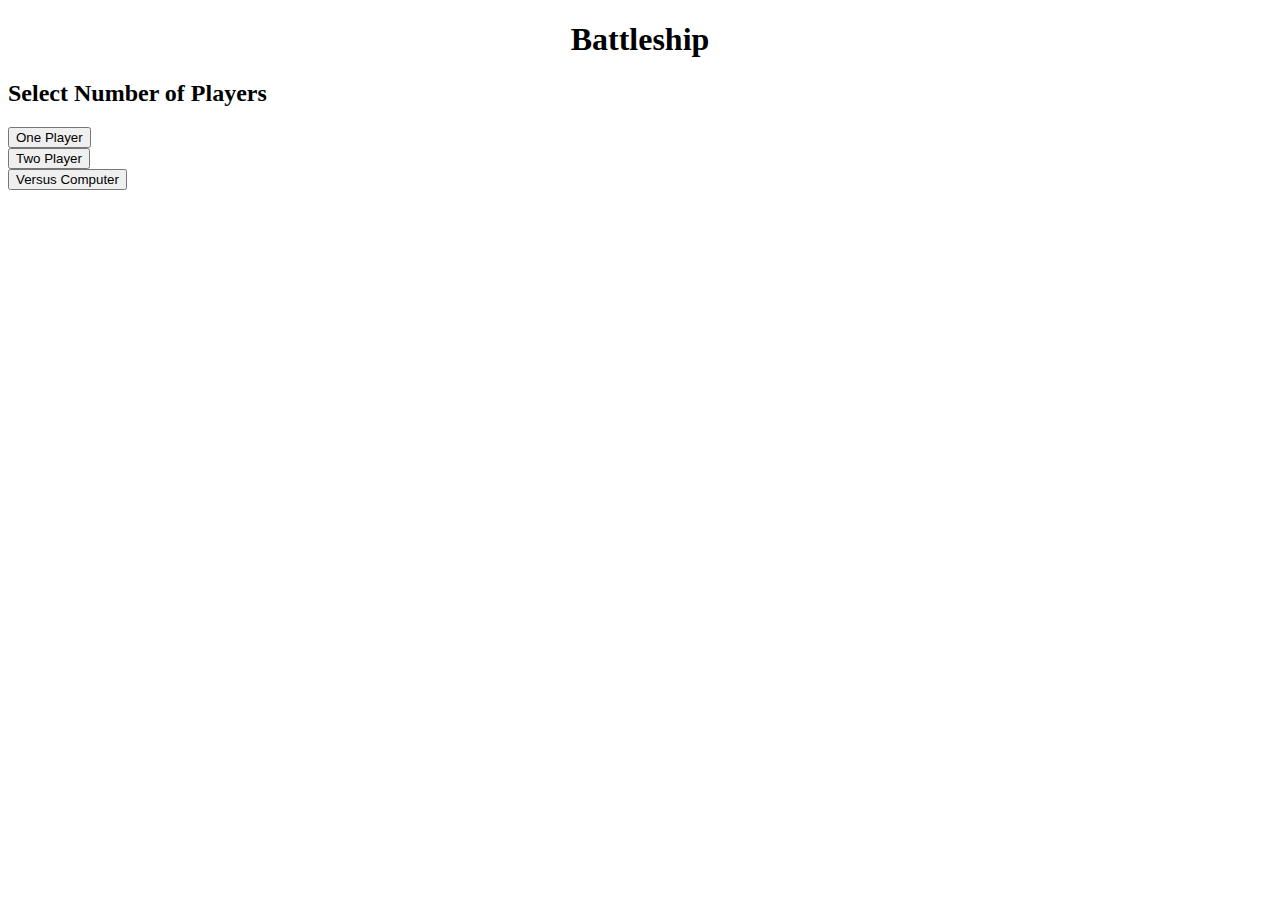
<file: battle-ship/index.html>
<!DOCTYPE html>
<html>

<head>
    <meta charset="UTF-8">
    <meta name="viewport" content="width=device-width, initial-scale=1.0">
    <title>Battleship</title>
    <link rel="stylesheet" href="./assets/css/index.css">
    <script type="module" src="./assets/js/index.js"></script>
</head>

<body>
   <div id="battleship__grid">
    <h1 class="battleship__title">Battleship</h1>
    <div id="select-players-div">
    <h2> Select Number of Players</h2>
      <div class="btn1">  <button class="one-player" data-btn_id="onePlayer">One Player</button></div>
        <div class="btn2"><button class="two-player" data-btn_id="twoPlayer">Two Player</button></div>
        <div class="btnPc"><button class="cp-player" data-btn_id="vsPlayer">Versus Computer</button></div>
    </div>


        <div class="youWin" id="youWin">YOU WIN!</div>
        <div class="reset-div" id="reset-div"><button class="reset" id="reset">Reset Game</button></div>
        <div id="table__boards" class="tables-appear">
            <div id="row__cordinates" class="battle__ship-row">
                <div id="cordinate" class="battle__ship-area"></div>
                <div id="cordinate" class="battle__ship-area">A</div>
                <div id="cordinate" class="battle__ship-area">B</div>
                <div id="cordinate" class="battle__ship-area">C</div>
                <div id="cordinate" class="battle__ship-area">D</div>
                <div id="cordinate" class="battle__ship-area">E</div>
                <div id="cordinate" class="battle__ship-area">F</div>
                <div id="cordinate" class="battle__ship-area">G</div>
                <div id="cordinate" class="battle__ship-area">H</div>
                <div id="cordinate" class="battle__ship-area">I</div>
            </div>
            <div id="row__0" class="battle__ship-row">
                <div id="cordinate" class="battle__ship-area">0</div>
                <div id="00" data-row="0" data-col="A" class="battle__ship-area"></div>
                <div id="01" data-row="0" data-col="B" class="battle__ship-area"></div>
                <div id="02" data-row="0" data-col="C" class="battle__ship-area"></div>
                <div id="03" data-row="0" data-col="D" class="battle__ship-area"></div>
                <div id="04" data-row="0" data-col="E" class="battle__ship-area"></div>
                <div id="05" data-row="0" data-col="F" class="battle__ship-area"></div>
                <div id="06" data-row="0" data-col="G" class="battle__ship-area"></div>
                <div id="0" data-row="0" data-col="H" class="battle__ship-area"></div>
                <div id="0" data-row="0" data-col="I" class="battle__ship-area"></div>
            </div>
            <div id="row__1" class="battle__ship-row">
                <div id="cordinate" class="battle__ship-area">1</div>
                <div id="0" data-row="1" data-col="A" class="battle__ship-area"></div>
                <div id="0" data-row="1" data-col="B" class="battle__ship-area"></div>
                <div id="0" data-row="1" data-col="C" class="battle__ship-area"></div>
                <div id="0" data-row="1" data-col="D" class="battle__ship-area"></div>
                <div id="0" data-row="1" data-col="E" class="battle__ship-area"></div>
                <div id="0" data-row="1" data-col="F" class="battle__ship-area"></div>
                <div id="0" data-row="1" data-col="G" class="battle__ship-area"></div>
                <div id="0" data-row="1" data-col="H" class="battle__ship-area"></div>
                <div id="0" data-row="1" data-col="I" class="battle__ship-area"></div>
            </div>
            <div id="row__2" class="battle__ship-row">
                <div id="cordinate" class="battle__ship-area">2</div>
                <div id="0" data-row="2" data-col="A" class="battle__ship-area"></div>
                <div id="0" data-row="2" data-col="B" class="battle__ship-area"></div>
                <div id="0" data-row="2" data-col="C" class="battle__ship-area"></div>
                <div id="0" data-row="2" data-col="D" class="battle__ship-area"></div>
                <div id="0" data-row="2" data-col="E" class="battle__ship-area"></div>
                <div id="0" data-row="2" data-col="F" class="battle__ship-area"></div>
                <div id="0" data-row="2" data-col="G" class="battle__ship-area"></div>
                <div id="0" data-row="2" data-col="H" class="battle__ship-area"></div>
                <div id="0" data-row="2" data-col="I" class="battle__ship-area"></div>
            </div>
            <div id="row__3" class="battle__ship-row">
                <div id="cordinate" class="battle__ship-area">3</div>
                <div id="0" data-row="3" data-col="A" class="battle__ship-area"></div>
                <div id="0" data-row="3" data-col="B" class="battle__ship-area"></div>
                <div id="0" data-row="3" data-col="C" class="battle__ship-area"></div>
                <div id="0" data-row="3" data-col="D" class="battle__ship-area"></div>
                <div id="0" data-row="3" data-col="E" class="battle__ship-area"></div>
                <div id="0" data-row="3" data-col="F" class="battle__ship-area"></div>
                <div id="0" data-row="3" data-col="G" class="battle__ship-area"></div>
                <div id="0" data-row="3" data-col="H" class="battle__ship-area"></div>
                <div id="0" data-row="3" data-col="I" class="battle__ship-area"></div>
            </div>
            <div id="row__4" class="battle__ship-row">
                <div id="cordinate" class="battle__ship-area">4</div>
                <div id="0" data-row="4" data-col="A" class="battle__ship-area"></div>
                <div id="0" data-row="4" data-col="B" class="battle__ship-area"></div>
                <div id="0" data-row="4" data-col="C" class="battle__ship-area"></div>
                <div id="0" data-row="4" data-col="D" class="battle__ship-area"></div>
                <div id="0" data-row="4" data-col="E" class="battle__ship-area"></div>
                <div id="0" data-row="4" data-col="F" class="battle__ship-area"></div>
                <div id="0" data-row="4" data-col="G" class="battle__ship-area"></div>
                <div id="0" data-row="4" data-col="H" class="battle__ship-area"></div>
                <div id="0" data-row="4" data-col="I" class="battle__ship-area"></div>
            </div>
            <div id="row__5" class="battle__ship-row">
                <div id="cordinate" class="battle__ship-area">5</div>
                <div id="0" data-row="5" data-col="A" class="battle__ship-area"></div>
                <div id="0" data-row="5" data-col="B" class="battle__ship-area"></div>
                <div id="0" data-row="5" data-col="C" class="battle__ship-area"></div>
                <div id="0" data-row="5" data-col="D" class="battle__ship-area"></div>
                <div id="0" data-row="5" data-col="E" class="battle__ship-area"></div>
                <div id="0" data-row="5" data-col="F" class="battle__ship-area"></div>
                <div id="0" data-row="5" data-col="G" class="battle__ship-area"></div>
                <div id="0" data-row="5" data-col="H" class="battle__ship-area"></div>
                <div id="0" data-row="5" data-col="I" class="battle__ship-area"></div>
            </div>
            <div id="row__6" class="battle__ship-row">
                <div id="cordinate" class="battle__ship-area">6</div>
                <div id="0" data-row="6" data-col="A" class="battle__ship-area"></div>
                <div id="0" data-row="6" data-col="B" class="battle__ship-area"></div>
                <div id="0" data-row="6" data-col="C" class="battle__ship-area"></div>
                <div id="0" data-row="6" data-col="D" class="battle__ship-area"></div>
                <div id="0" data-row="6" data-col="E" class="battle__ship-area"></div>
                <div id="0" data-row="6" data-col="F" class="battle__ship-area"></div>
                <div id="0" data-row="6" data-col="G" class="battle__ship-area"></div>
                <div id="0" data-row="6" data-col="H" class="battle__ship-area"></div>
                <div id="0" data-row="6" data-col="I" class="battle__ship-area"></div>
            </div>
            <div id="row__7" class="battle__ship-row">
                <div id="cordinate" class="battle__ship-area">7</div>
                <div id="0" data-row="7" data-col="A" class="battle__ship-area"></div>
                <div id="0" data-row="7" data-col="B" class="battle__ship-area"></div>
                <div id="0" data-row="7" data-col="C" class="battle__ship-area"></div>
                <div id="0" data-row="7" data-col="D" class="battle__ship-area"></div>
                <div id="0" data-row="7" data-col="E" class="battle__ship-area"></div>
                <div id="0" data-row="7" data-col="F" class="battle__ship-area"></div>
                <div id="0" data-row="7" data-col="G" class="battle__ship-area"></div>
                <div id="0" data-row="7" data-col="H" class="battle__ship-area"></div>
                <div id="0" data-row="7" data-col="I" class="battle__ship-area"></div>
            </div>
            <div id="row__8" class="battle__ship-row">
                <div id="cordinate" class="battle__ship-area">8</div>
                <div id="0" data-row="8" data-col="A" class="battle__ship-area"></div>
                <div id="0" data-row="8" data-col="B" class="battle__ship-area"></div>
                <div id="0" data-row="8" data-col="C" class="battle__ship-area"></div>
                <div id="0" data-row="8" data-col="D" class="battle__ship-area"></div>
                <div id="0" data-row="8" data-col="E" class="battle__ship-area"></div>
                <div id="0" data-row="8" data-col="F" class="battle__ship-area"></div>
                <div id="0" data-row="8" data-col="G" class="battle__ship-area"></div>
                <div id="0" data-row="8" data-col="H" class="battle__ship-area"></div>
                <div id="0" data-row="8" data-col="I" class="battle__ship-area"></div>
            </div>
        </div>
    </div>
</body>

</html>
</file>
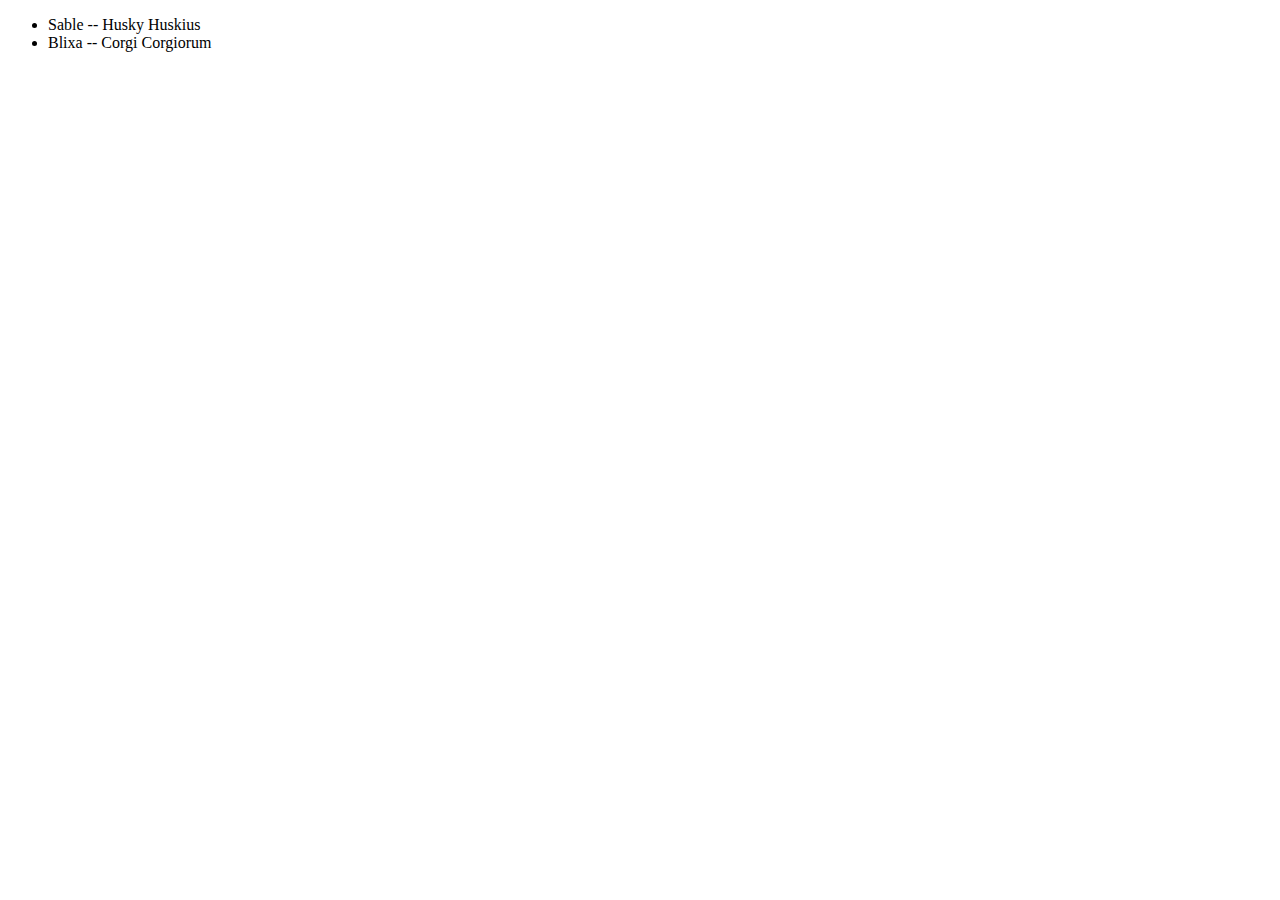
<file: dataAttribute/index.html>
<!DOCTYPE html>
<html>
<body>
    <ul id="dogs"></ul>
</body>
<script>
    const DOGS = {
    101: {
      id: 101,
      name: "Sable",
      genus: "Husky Huskius"
    },

    234: {
      id: 234,
      name: "Blixa",
      genus: "Corgi Corgiorum"
    }
  };

  // // Fill dogsUl with list items; one per dog.
  // const dogUl = document.getElementById("dogs");
  // Object.keys(DOGS).forEach( id => {
  //   const dog = DOGS[id];

  //   const dogLi = document.createElement("li");
  //   dogLi.innerText = dog.name + " -- " + dog.genus;

  //   // store the dog's id in a **data-* attribute**
  //   dogLi.setAttribute("data-id", dog.id);

  //   dogUl.append(dogLi);

  // });

  const dogUl = document.getElementById("dogs");
    Object.keys(DOGS).forEach( id => {
        const dog = DOGS[id];

        const dogLi = document.createElement("li");
        dogLi.innerText = dog.name + " -- " + dog.genus;

        // store the dog's id in a **data-* attribute**
        dogLi.setAttribute("data-id", dog.id);

        // add event listener to alert the dogs id
        dogLi.addEventListener("click", e => {
            const dog = e.target;
            alert(`Dog #${dog.dataset.id} loves you!`);
        });

        dogUl.append(dogLi);
    });
    // const sable = document.querySelector('li[data-id="101"]');
    // delete sable.dataset.id;
</script>
</html>
</file>
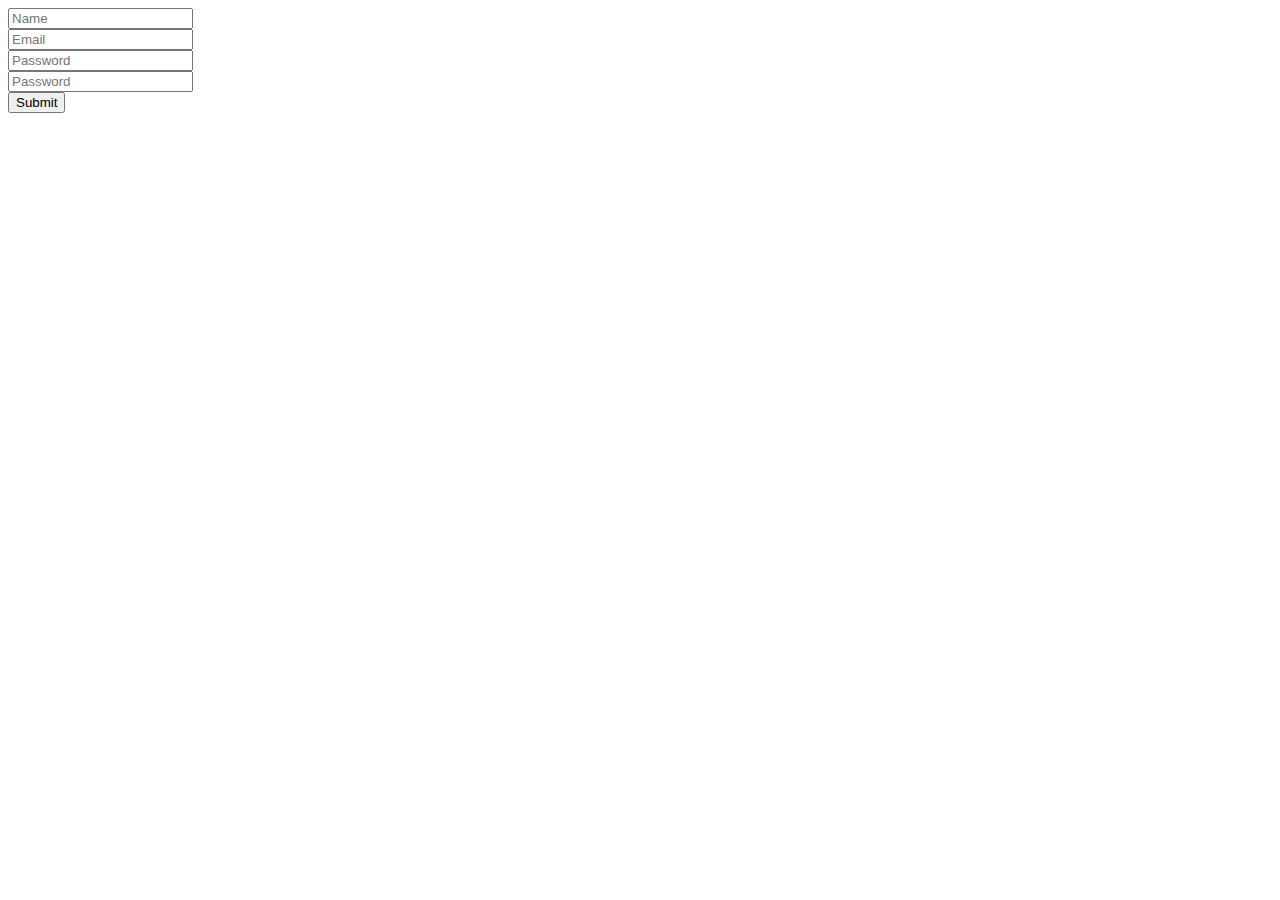
<file: defaultbehavour/index.html>
<!DOCTYPE html>
<html>
  <head>
    <script src="script.js" ></script>
  </head>
  <body>
    <form class="form form--signup" id="signup-form">
      <input class="form__field" id="name" type="text" placeholder="Name" style="display:block">
      <input class="form__field" id="email" type="text" placeholder="Email" style="display:block">
      <input class="form__field" id="password" type="text" placeholder="Password" style="display:block">
      <input class="form__field" id="confirm-password" type="text" placeholder="Password" style="display:block">
      <button class="form__submit" id="submit" type="submit">Submit</button>
    </form>
  </body>
</html>
</file>
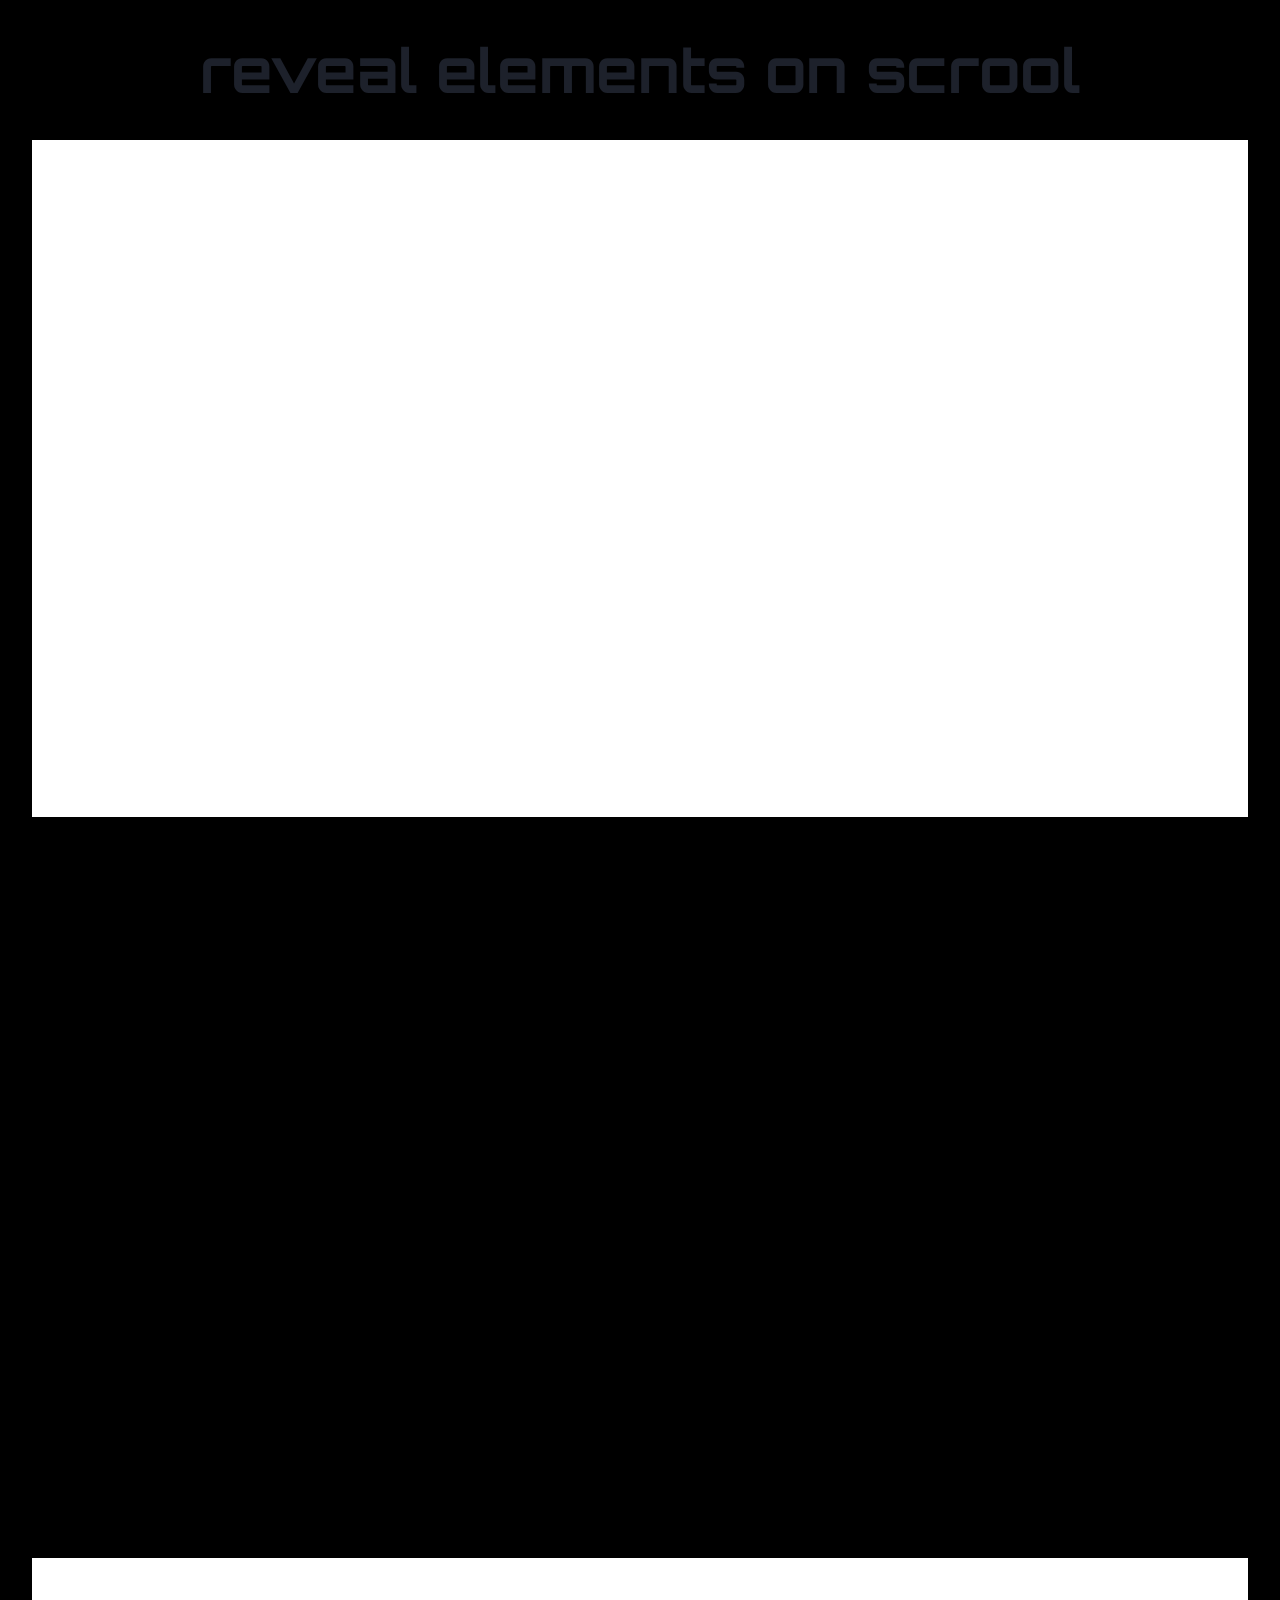
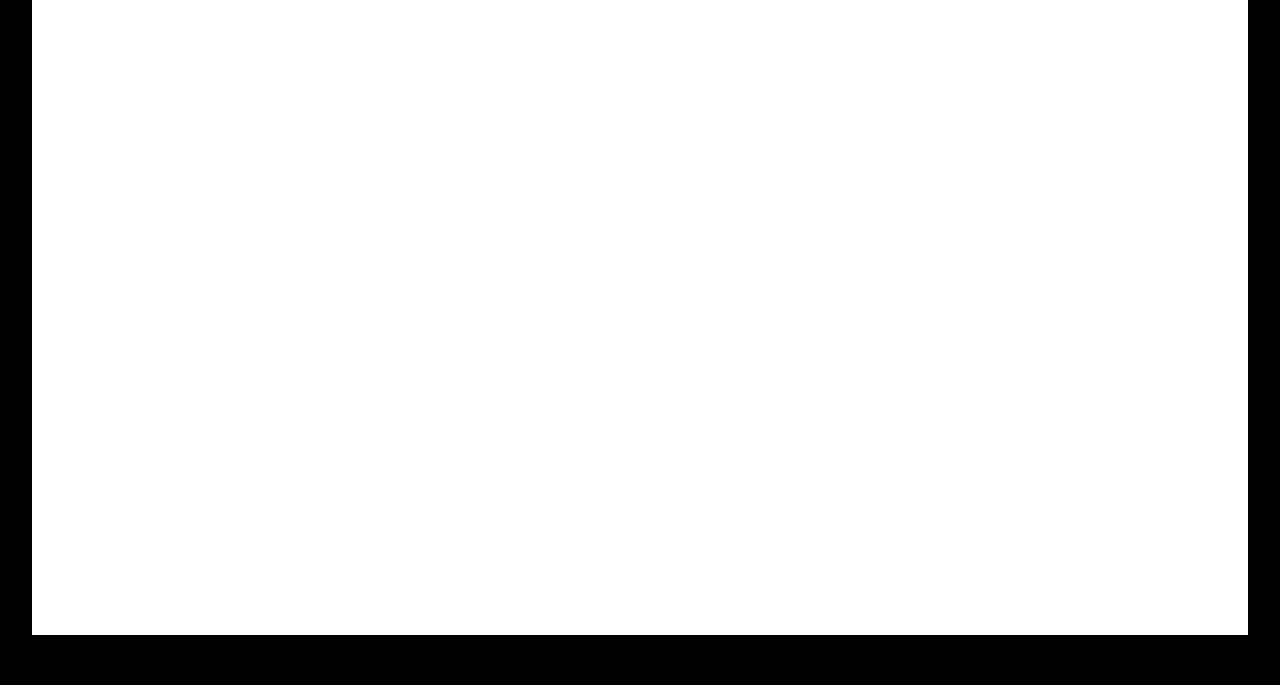
<file: scroll-elements/index.html>
<!DOCTYPE html>
<html>
    <head>

        <link rel="stylesheet" href="./style.css">

        <meta name="viewport" content="width=device-width, initial-scale=1.0">
        <title>Imotechnologics</title>
    </head>
    <body>
<section>
  <h1>reveal elements on scrool</h1>
</section>
<section>
  <div class="container reveal">
    <h2>Your Title</h2>
    <div class="cards">
      <div class="text-cards">
        <h3>title</h3>
        <p>DESCRIPTION:
          Hello! I'm Alan Garza SEO of Imotechnologics, a passionate and results-driven software engineer with a strong background in creating innovative web solutions. With a diverse skill set spanning from front-end technologies like React and JavaScript to back-end frameworks such as Django and Flask, I thrive in building robust and user-centric applications.
        </p>
      </div>
      <div class="text-cards">
        <h3>title</h3>
        <p>DESCRIPTION:
          Hello! I'm Alan Garza SEO of Imotechnologics, a passionate and results-driven software engineer with a strong background in creating innovative web solutions. With a diverse skill set spanning from front-end technologies like React and JavaScript to back-end frameworks such as Django and Flask, I thrive in building robust and user-centric applications.
        </p>
      </div>
      <div class="text-cards">
        <h3>title</h3>
        <p>DESCRIPTION:
          Hello! I'm Alan Garza SEO of Imotechnologics, a passionate and results-driven software engineer with a strong background in creating innovative web solutions. With a diverse skill set spanning from front-end technologies like React and JavaScript to back-end frameworks such as Django and Flask, I thrive in building robust and user-centric applications.
        </p>
      </div>
    </div>
  </div>
</section>
<section>
  <div class="container reveal">
    <h2>Your Title</h2>
    <div class="cards">
      <div class="text-cards">
        <h3>title</h3>
        <p>DESCRIPTION:
          Hello! I'm Alan Garza SEO of Imotechnologics, a passionate and results-driven software engineer with a strong background in creating innovative web solutions. With a diverse skill set spanning from front-end technologies like React and JavaScript to back-end frameworks such as Django and Flask, I thrive in building robust and user-centric applications.
        </p>
      </div>
      <div class="text-cards">
        <h3>title</h3>
        <p>DESCRIPTION:
          Hello! I'm Alan Garza SEO of Imotechnologics, a passionate and results-driven software engineer with a strong background in creating innovative web solutions. With a diverse skill set spanning from front-end technologies like React and JavaScript to back-end frameworks such as Django and Flask, I thrive in building robust and user-centric applications.
        </p>
      </div>
      <div class="text-cards">
        <h3>title</h3>
        <p>DESCRIPTION:
          Hello! I'm Alan Garza SEO of Imotechnologics, a passionate and results-driven software engineer with a strong background in creating innovative web solutions. With a diverse skill set spanning from front-end technologies like React and JavaScript to back-end frameworks such as Django and Flask, I thrive in building robust and user-centric applications.
        </p>
      </div>
    </div>
  </div>
</section>
<section>
  <div class="container reveal">
    <h2>Your Title</h2>
    <div class="cards">
      <div class="text-cards">
        <h3>title</h3>
        <p>DESCRIPTION:
          Hello! I'm Alan Garza SEO of Imotechnologics, a passionate and results-driven software engineer with a strong background in creating innovative web solutions. With a diverse skill set spanning from front-end technologies like React and JavaScript to back-end frameworks such as Django and Flask, I thrive in building robust and user-centric applications.
        </p>
      </div>
      <div class="text-cards">
        <h3>title</h3>
        <p>DESCRIPTION:
          Hello! I'm Alan Garza SEO of Imotechnologics, a passionate and results-driven software engineer with a strong background in creating innovative web solutions. With a diverse skill set spanning from front-end technologies like React and JavaScript to back-end frameworks such as Django and Flask, I thrive in building robust and user-centric applications.
        </p>
      </div>
      <div class="text-cards">
        <h3>title</h3>
        <p>DESCRIPTION:
          Hello! I'm Alan Garza SEO of Imotechnologics, a passionate and results-driven software engineer with a strong background in creating innovative web solutions. With a diverse skill set spanning from front-end technologies like React and JavaScript to back-end frameworks such as Django and Flask, I thrive in building robust and user-centric applications.
        </p>
      </div>
    </div>
  </div>
</section>
<script type="text/javascript">
  window.addEventListener('scroll', reveal);

  function reveal(){
    const reveals = document.querySelectorAll('.reveal')

    for(let i = 0; i < reveals.length; i++) {
      const windowHeight = window.innerHeight;
      let revealtop = reveals[i].getBoundingClientRect().top;
      let revealpoint = 150;

      if(revealtop < windowHeight - revealpoint) {
        reveals[i].classList.add('active');
      } else{
        reveals[i].classList.remove('active');
      }
    }
  }
</script>
    </body>
</html>
</file>
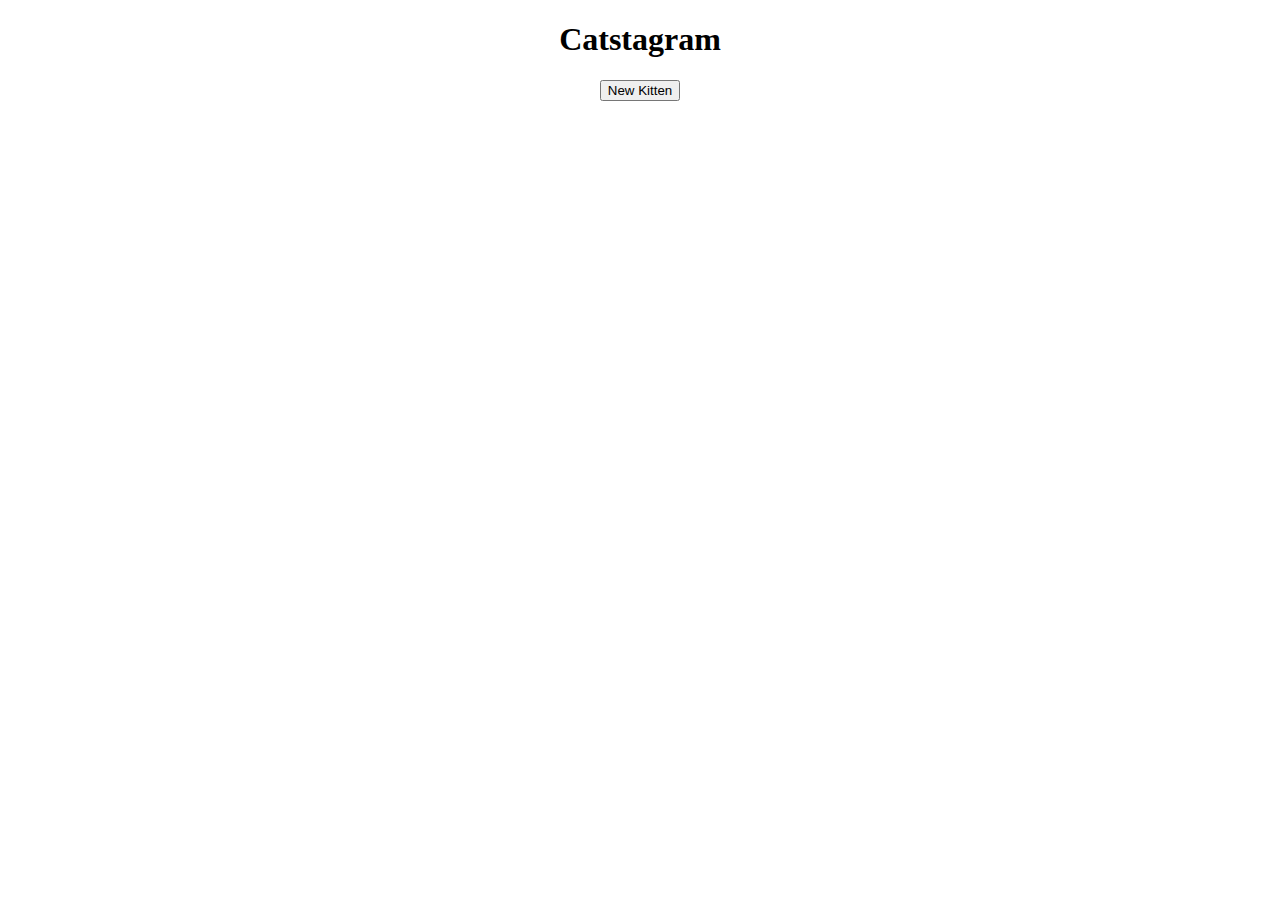
<file: catstagram/public/index.html>
<!DOCTYPE html>
<html lang="en">

<head>
  <meta charset="UTF-8" />
  <meta name="viewport" content="width=device-width, initial-scale=1.0" />
  <script type="module" src="./index.js"></script>
  <title>Catstagram</title>
</head>

<body>
</body>

</html>
</file>
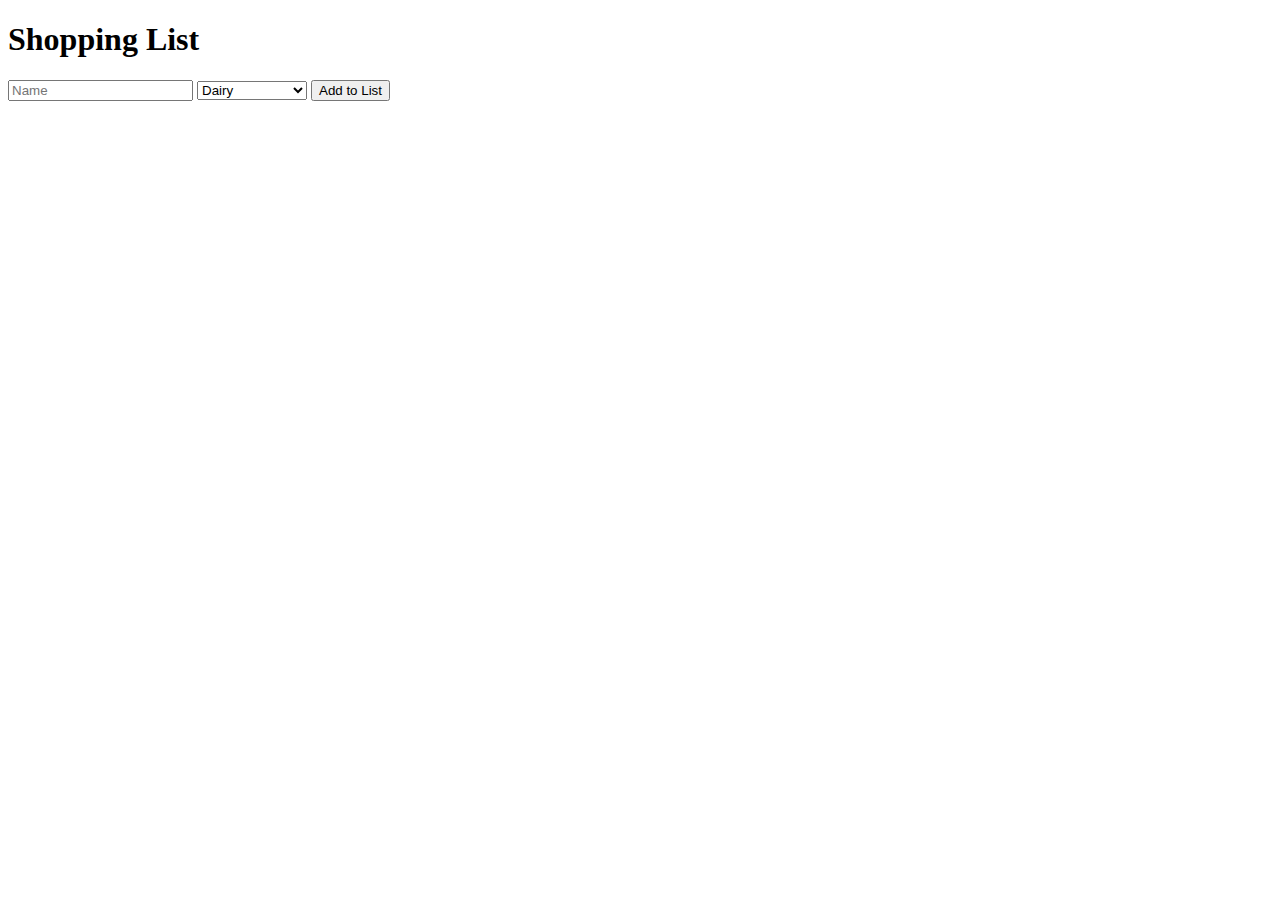
<file: dataAttribute/excersice/index.html>
<!DOCTYPE html>
<html>

<head>
    <title>Practice Data Attribute</title>
    <link rel="stylesheet" href="index.css">
    <script src="./data.js"></script>
</head>

<body>
    <h1>Shopping List</h1>
    <form>
        <input type="text" placeholder="Name" id="name" />
        <select id="type">
            <option value="drinks">Drinks</option>
            <option value="bakery">Bakery</option>
            <option value="canned">Canned Foods</option>
            <option value="dairy" selected>Dairy</option>
            <option value="frozen">Frozen</option>
            <option value="meats">Meats</option>
            <option value="produce">Produce</option>
            <option value="toiletries">Toiletries</option>
            <option value="other">Other</option>
        </select>
        <button type="button" id="add">Add to List</button>
    </form>
    <ul id="shopping-list">

    </ul>
</body>

</html>
</file>
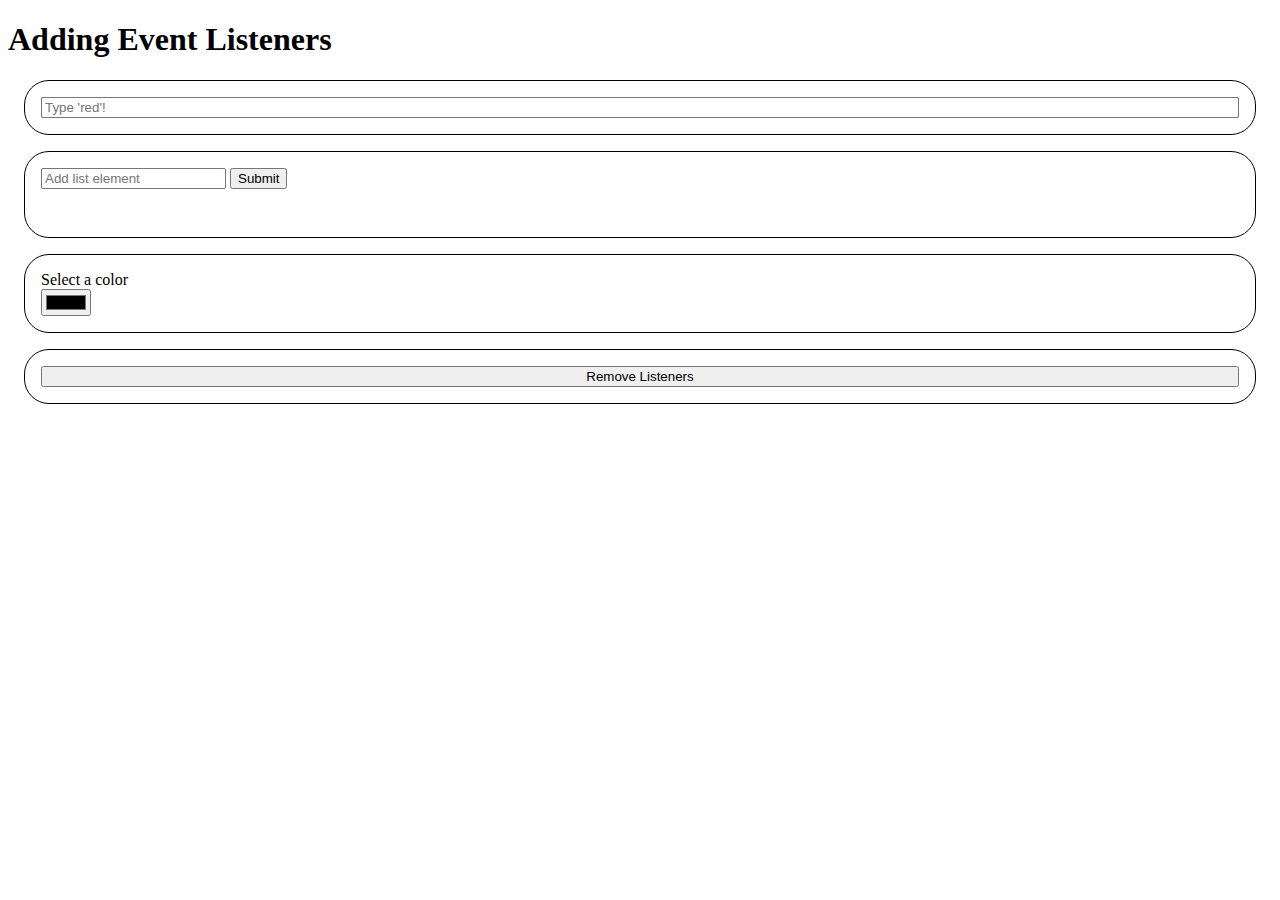
<file: EventListeners/event-Listener-removing-onLoad/index.html>
<!DOCTYPE html>
<html>

<head>
    <title>Practice Adding and Removing Event Listeners</title>
    <link rel="stylesheet" href="index.css">
    <script src="./events.js"></script>
</head>

<body>
    <h1>Adding Event Listeners</h1>
    <section id="section-1">
        <input id="red-input" placeholder="Type 'red'!" />
    </section>
    <section id="section-2">
        <div>
            <input id="list-add" placeholder="Add list element" />
            <button id="add-item" type="submit">Submit</button>
        </div>
        <ul></ul>
    </section>
    <section id="section-3">
        <label for="color">Select a color</label>
        <input data-shading="none" id="color-select" type="color" name="color" />
    </section>
    <section id="section-4">
        <button id="remove-listeners">Remove Listeners</button>
    </section>
</body>

</html>
</file>
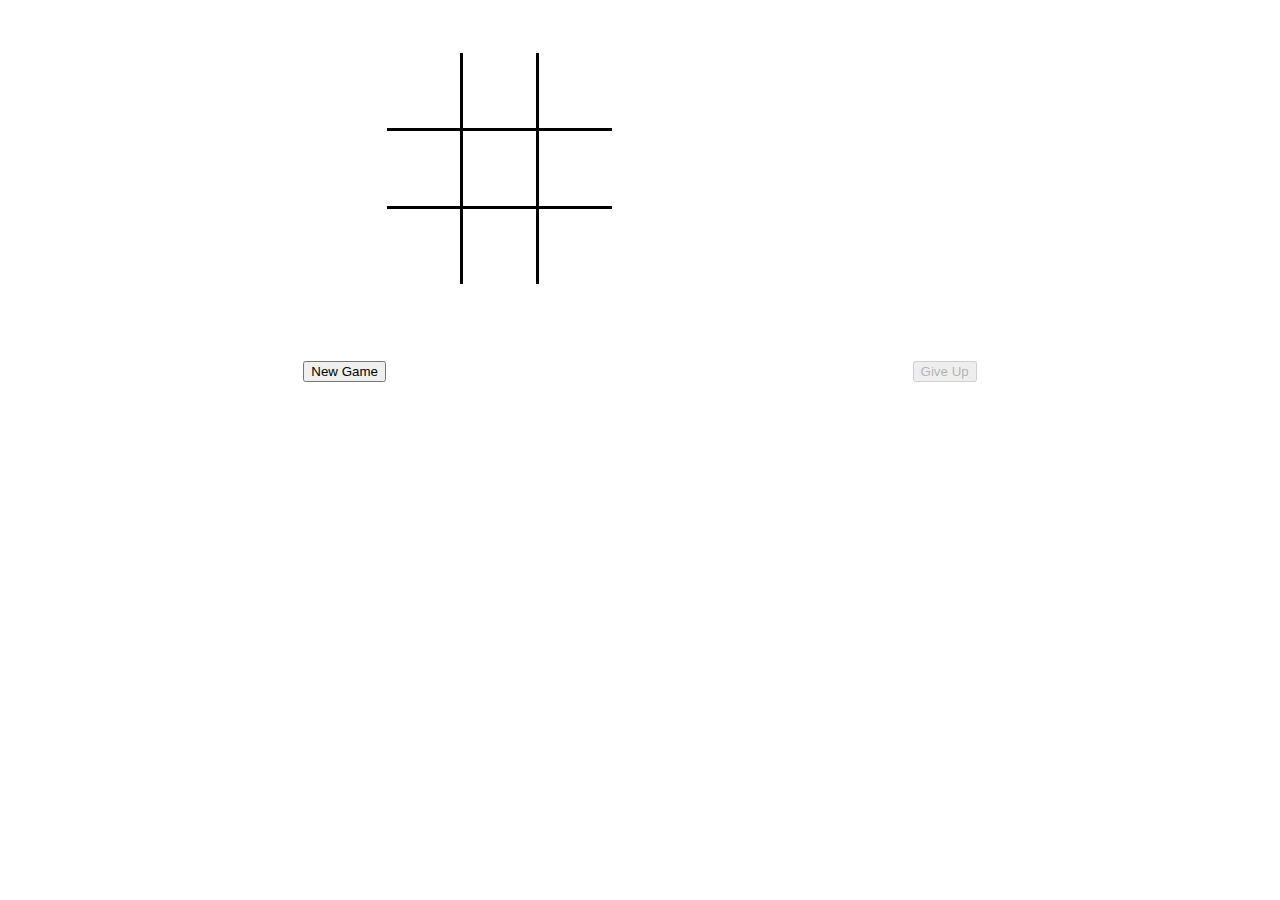
<file: tictactoe-portfolio/public/index.html>
<!DOCTYPE html>
<html lang="en">

<head>
  <meta charset="UTF-8">
  <meta name="viewport" content="width=device-width, initial-scale=1.0">
  <title>Tic-Tac-Toe</title>
  <link rel="stylesheet" href="./main.css">
  <script src="./tic-tac-toe.js"></script>
</head>

<body>
  <!-- HTML structure for the UI: -->
  <!-- Your code here -->
  <div id="winner__sec"></div>
  <div id="tictactoe">
    <div id="row0" class="row row-border">
      <div id="square00" class="table-square col-border" data-row="0" data-col="0"></div>
      <div id="square01" class="table-square col-border" data-row="0" data-col="1"></div>
      <div id="square02" class="table-square " data-row="0" data-col="2"></div>
    </div>
    <div id="row1" class="row row-border">
      <div id="square10" class="table-square col-border" data-row="1" data-col="0"></div>
      <div id="square11" class="table-square col-border" data-row="1" data-col="1"></div>
      <div id="square12" class="table-square " data-row="1" data-col="2"></div>
    </div>
    <div id="row2" class="row">
      <div id="square20" class="table-square col-border" data-row="2" data-col="0"></div>
      <div id="square21" class="table-square col-border" data-row="2" data-col="1"></div>
      <div id="square22" class="table-square" data-row="2" data-col="2"></div>
    </div>
  </div>
  <div class="game-btns">
    <button id="new-game">New Game</button>
    <button id="give-up" disabled>Give Up</button>
  </div>
</body>

</html>
</file>
<file: battle-ship/assets/css/index.css>
/* Your code here */
.players-div-remove{
  display: none;
}

.select_players {
  display: none;
}

.tables-appear{
  border: 1px solid gray;
  display: none;
}

.battleship__title{
  text-align: center;
}
.battleship__grid{
  margin: 1rem;
  display: flex;
}

.battle__ship-row{
  display: flex;
  justify-content: center;
  align-items: center;
}

.battle__ship-area{
  width: 25px;
  height: 25px;
  border: 1px solid black;
  margin: 1px;
  display: flex;
  justify-content: center;
  align-items: center;
  text-align: center;
}

#cordinate{
  border: none;
  text-align: center;
}

.youWin {
  display: none;
}

#youWin{
  text-align: center;
}

.reset-div{
  display: none;
}
#reset-div{
  text-align: center;
}
</file>
<file: scroll-elements/style.css>
@import url('https://fonts.googleapis.com/css2?family=Orbitron:wght@600&display=swap');

*{
  margin: 0;
  padding: 0;
  box-sizing: border-box;
  font-family: 'Orbitron', sans-serif;
}
body{
  background-color: black;
  color: white;
}

section{
  display: flex;
  justify-content: center;
  align-items: center;
  margin: 2rem;
}

section:nth-child(1) {
  color: #1d212b;
}
section:nth-child(2) {
  color: #1d212b;
  background: #fff;
}
section:nth-child(3) {
  color: #1d212b;
}
section:nth-child(4) {
  color: #1d212b;
  background: #fff;
}

section .container {
  margin: 100px;
}
section h1{
  font-size: 60px;
}
section h2{
  font-size: 40px;
  text-align: center;
  text-transform: uppercase;
}

section .cards{
  display: flex;
}

section .cards .text-cards{
  background-color: aliceblue;
  margin: 20px;
  padding: 20px;
}

section .cards .text-cards h3{
  font-size: 30px;
  text-align: center;
  text-transform: uppercase;
  margin-bottom: 10px;
}

@media (max-width: 900px) {
  section h1{
    font-size: 40px;
  }

  section .cards {
    flex-direction: column;
  }
}
.reveal{
  position: relative;
  transform: translateY(150px);
  opacity: 0;
  transition: all 2s ease;
}

.reveal.active {
  transform: translateY(0px);
  opacity: 1;
}
</file>
<file: dataAttribute/excersice/index.css>
li {
    list-style-type: none;
    width: 33%;
    padding: 10px 15px;
    margin-bottom: 5px;
    border-radius: 25px;
}

/* Your code here */

[data-type="drinks"]{
    background-color: aliceblue;
}
[data-type="bakery"]{
    background-color: rgb(64, 99, 129);
}
[data-type="canned"]{
    background-color: rgb(48, 117, 122);
}
[data-type="dairy"]{
    background-color: rgb(114, 158, 72);
}
[data-type="frozen"]{
    background-color: rgb(102, 39, 110);
}
[data-type="meats"]{
    background-color: rgb(74, 64, 109);
}
[data-type="produce"]{
    background-color: rgb(164, 196, 202);
}
[data-type="toiletries"]{
    background-color: rgb(185, 151, 142);
}
[data-type="other"]{
    background-color: rgb(30, 32, 23);
}
</file>
<file: EventListeners/event-Listener-removing-onLoad/index.css>
section {
    display: flex;
    flex-direction: column;
    justify-content: center;
    margin: 1em;
    padding: 1em;
    border: 1px solid black;
    border-radius: 25px;
}
</file>
<file: tictactoe-portfolio/public/main.css>
#winner__sec{
  text-align: center;
}
#tictactoe{
  display: flex;
  flex-direction: column;
  justify-content: center;
  max-width: 225px;
  max-height: 225px;
  padding: 3rem 30%;

}

.row{
  display: flex;
}
.row-border{
  border-bottom: 3px solid black;
}
.table-square{
  width: 75px;
  height: 75px;
}
.col-border{
 border-right: 3px solid black;
}

.game-btns {
  padding: 2rem;
  display: flex;
  justify-content: space-around;
}

/* .circle {
  width: 20px;
  height: 20px;
  background-color: blue;
  border-radius: 50%;
  position: absolute;
  transform: translate(-50%, -50%);
  pointer-events: none;
  transition: transform 0.3s, opacity 0.3s, width 0.3s, height 0.3s;
  opacity: 0;
} */
.circle {
  width: 40px;
  height: 40px;

  border: 7px solid rgb(146, 100, 255);
  border-radius: 50%;
  position: absolute;
  transform-origin: center center;
  transform: scale(0); /* Initial scale to 0 for the grow effect */
  pointer-events: none;
  transition: transform 0.4s ease-in-out, opacity 0.4s ease-in-out, width 0.3s ease-in-out, height 0.3s ease-in-out;
  opacity: 1; /* Initial opacity to 1 */
}

/* .circle2 {
  width: 40px;
  height: 40px;
  background-color: white;
  border-radius: 50%;
  position: absolute;
  transform-origin: center center;
  transform: scale(0);

  pointer-events: none;
  transition: transform 0.3s ease-in-out, opacity 0.4s ease-in-out, width 0.3s ease-in-out, height 0.3s ease-in-out;
  opacity: 1;
}
*/
</file>
